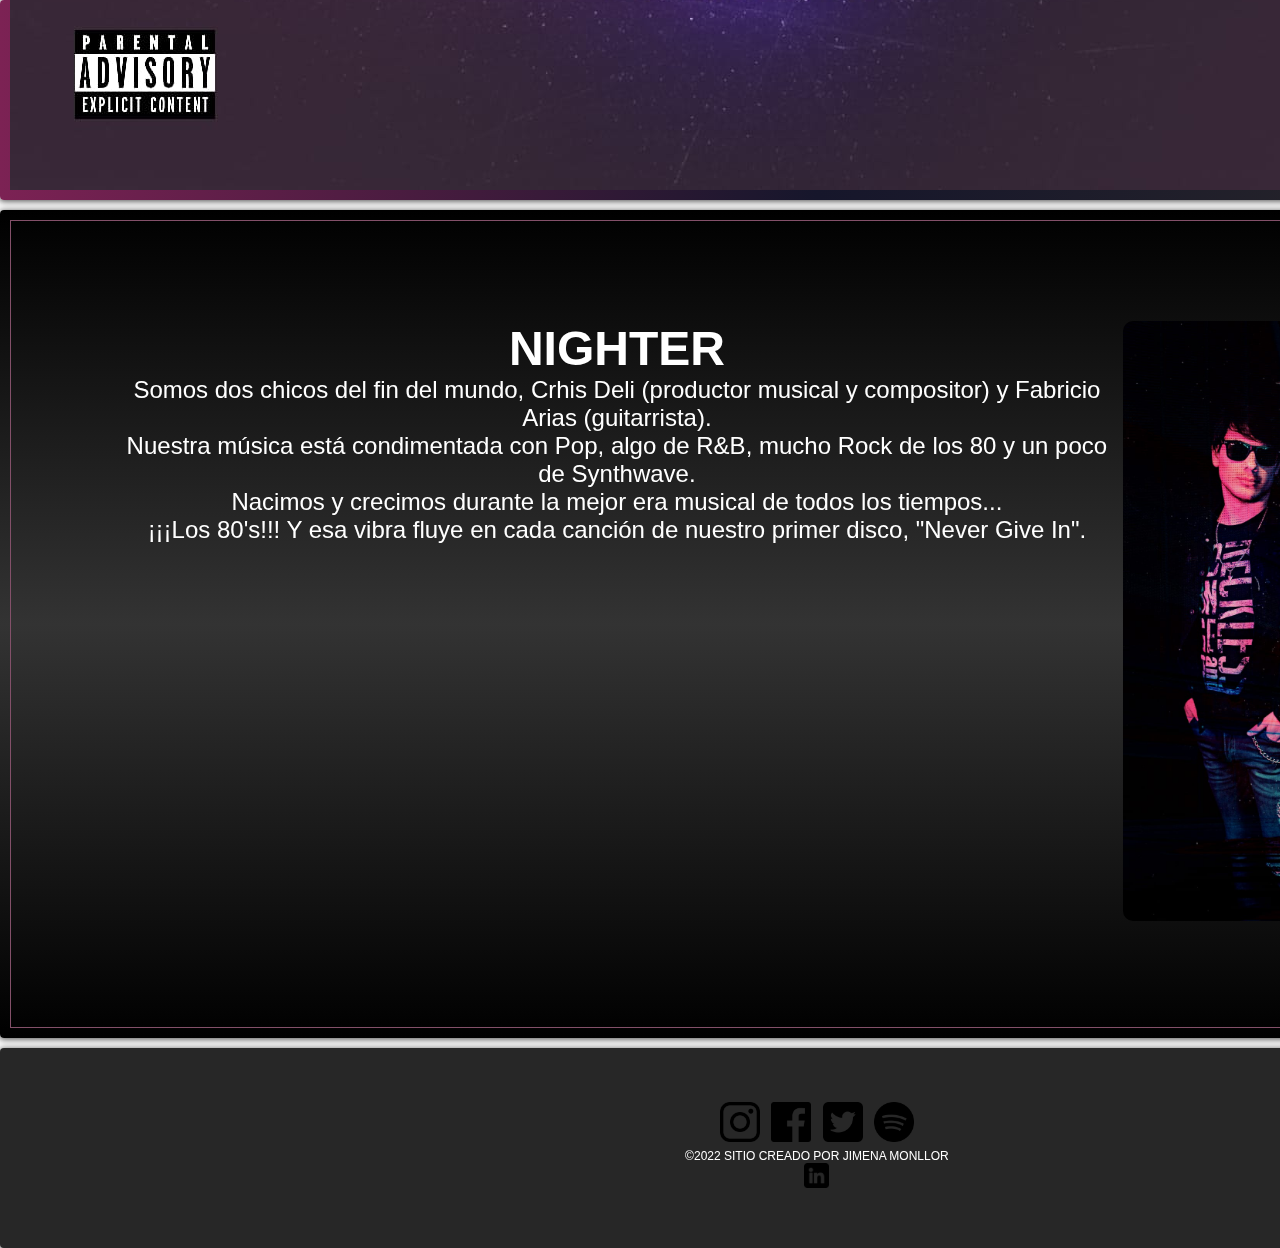
<file: index.html>
<!DOCTYPE html>
<html lang="en">

<head>
    <meta charset="UTF-8">
    <meta http-equiv="X-UA-Compatible" content="IE=edge">
    <meta name="viewport" content="width=device-width, initial-scale=1.0">
    <link rel="shortcut icon" href="./images/Front.jpeg">
    <link rel="stylesheet" href="./styles/styles.css" />
    <title>Nighter Official</title>
</head>

<body class="grid-container">
    <header class="header">
        <!--Inicio del Header-->
        <img class="header__logo" src="./images/Front.jpeg" alt="Logo"></a>
        <nav class="header__nav">

            <ul>
                <li>
                    <a href="index.html">HOME</a>
                </li>
                <li>
                    <a href="pages/integrantes.html">INTEGRANTES</a>
                </li>
                <li>
                    <a href="pages/galeria.html">GALERIA</a>
                </li>
                <li>
                    <a href="pages/discografia.html">DISCOGRAFIA</a>
                </li>
                <li>
                    <a href="pages/contacto.html">CONTACTO</a>
                </li>

            </ul>


        </nav>

    </header>
    <!--Final del Header-->

    <main class="main">
        <!--INICIO DE MAIN-->
        <section class="mainIndex__section">
            <div id="div1">

                <h1>NIGHTER</h1>
                <P>
                    Somos dos chicos del fin del mundo, Crhis Deli (productor musical y compositor)
                    y Fabricio Arias (guitarrista).<br>
                    Nuestra música está condimentada con Pop, algo de R&B, mucho Rock de los 80 y un poco de Synthwave.
                    <br>
                    Nacimos y crecimos durante la mejor era musical de todos los tiempos...<br>
                    ¡¡¡Los 80's!!! Y esa vibra fluye en cada canción de nuestro primer disco,
                    "Never Give In".
                </P>

            </div>
            <div id="div2">
                <img src="./images/ChicosPink.jpeg" alt="imagen de integrantes color rosa">
            </div>
        </section>




    </main>
    <!--FINAL DE MAIN-->

    <!--inicio de Footer-->

    <footer class="footer">
        <nav class="footer__nav">

            <ul>
                <li>
                    <a href="https://www.instagram.com/nighter.official/">
                        <img class="footer__logo" src="./images/instagram (2).png" alt="instagramLogo"></a>
                </li>

                <li>
                    <a href="https://www.facebook.com/">
                        <img class="footer__logo" src="./images/facebook (2).png" alt="facebookLogo"></a>
                </li>

                <li>
                    <a href="https://twitter.com/?lang=es">
                        <img class="footer__logo" src="./images/gorjeo (1).png" alt="TwitterLogo"></a>
                </li>
                <li>
                    <a href="https://open.spotify.com/artist/5bRLPnCc0zXBocPj20jfHN?si=_O0Vj6ESTPmFfPiMKABxTw">
                        <img class="footer__logo" src="./images/spotify.png" alt="SpotifyLogo"></a>
                </li>
            </ul>
        </nav>




        <div class="footer__copy">

            <p> ©2022 SITIO CREADO POR JIMENA MONLLOR</p>
            <a href="https://www.linkedin.com/in/jimena-monllor-9a1b30179">
                <img id="linkedin" src="./images/linkedin (2).png" alt="linkedinLogo"></a>


        </div>

    </footer>


</body>

</html>
</file>
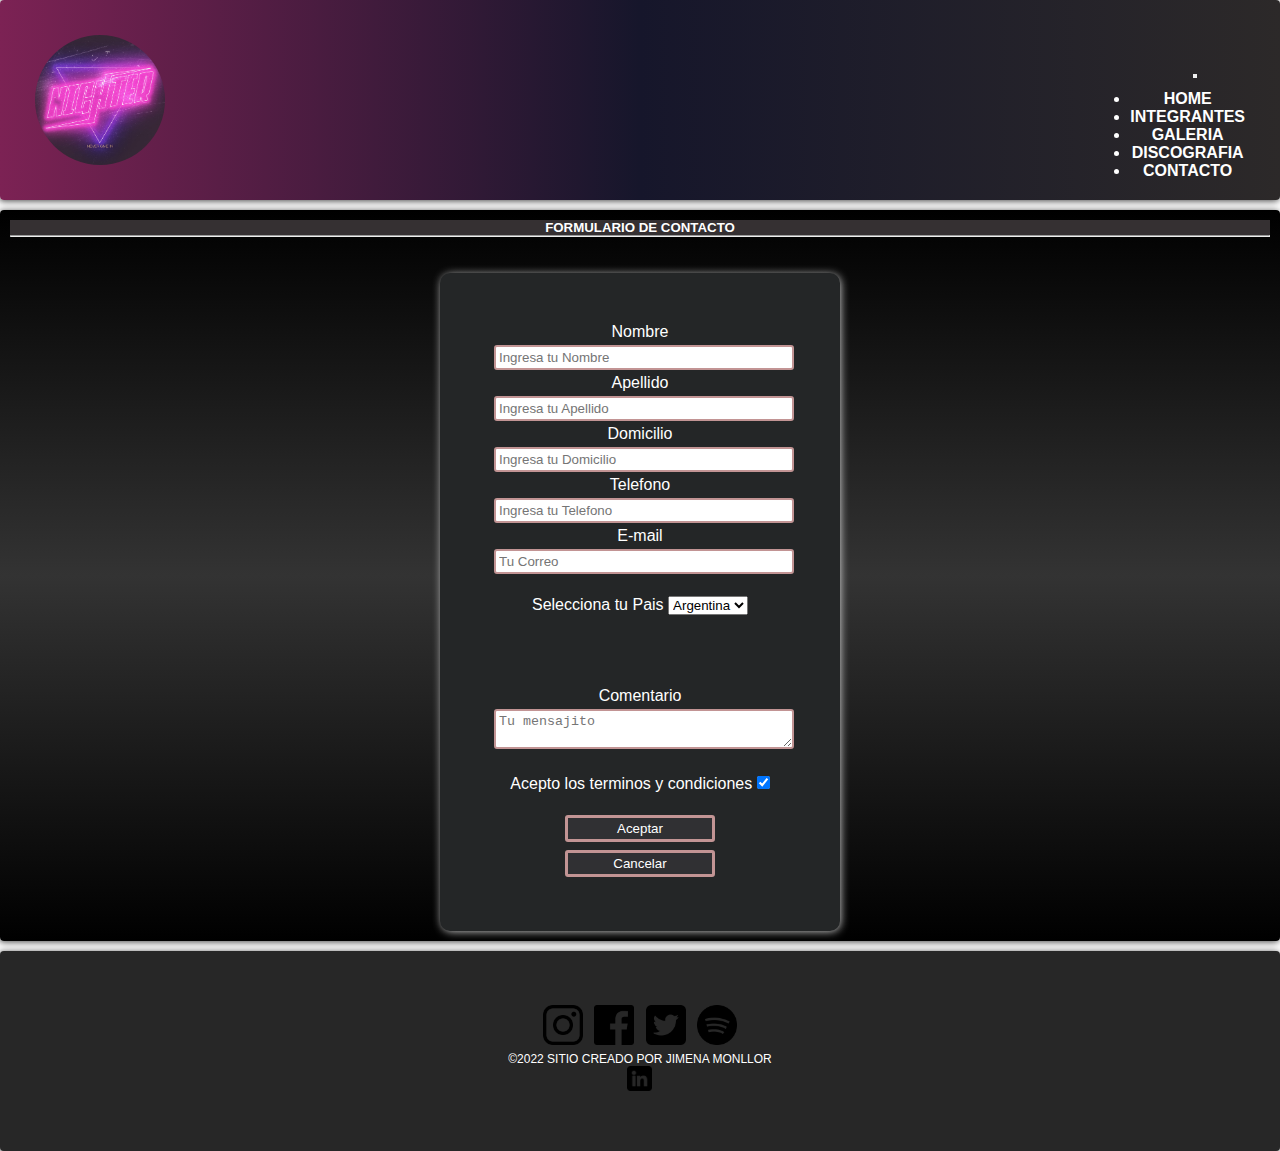
<file: pages/contacto.html>
<!DOCTYPE html>
<html lang="en">

<head>
    <meta charset="UTF-8">
    <meta http-equiv="X-UA-Compatible" content="IE=edge">
    <meta name="viewport" content="width=device-width, initial-scale=1.0">
    <link rel="shortcut icon" href="../images/Front.jpeg">
    <!--bootstrap-->
    <link href="https://cdn.jsdelivr.net/npm/bootstrap@5.1.3/dist/css/bootstrap.min.css" rel="stylesheet"
        integrity="sha384-1BmE4kWBq78iYhFldvKuhfTAU6auU8tT94WrHftjDbrCEXSU1oBoqyl2QvZ6jIW3" crossorigin="anonymous">
    <!--Mi css-->
    <link rel="stylesheet" href="../styles/styles.css" />
    <title>Nighter Official</title>
</head>

<body class="grid-container">
    <!--Inicio del Header-->
    <header class="header">
        
        <img class="navbar-brand" id="headerlogo" src="../images/Front.jpeg" alt="Logo"></a>
        <nav class="navbar navbar-expand-lg" class="headernav">
            <div class="container-fluid">
                
                <button class="navbar-toggler" type="button" data-bs-toggle="collapse"
                    data-bs-target="#navbarSupportedContent" aria-controls="navbarSupportedContent"
                    aria-expanded="false" aria-label="Toggle navigation">
                    <span class="navbar-toggler-icon"></span>
                </button>
                <div class="collapse navbar-collapse" class="navdiv"id="navbarSupportedContent">
                    <ul class="navbar-nav">
                        <li class="nav-item">
                            <a class="nav-link active" aria-current="page" href="../index.html">HOME</a>
                        </li>
                        <li class="nav-item">
                            <a class="nav-link active" aria-current="page" href="integrantes.html">INTEGRANTES</a>
                        </li>
                        <li class="nav-item">
                            <a class="nav-link" href="galeria.html">GALERIA</a>
                        </li>
                        <li class="nav-item">
                            <a class="nav-link active" aria-current="page" href="discografia.html">DISCOGRAFIA</a>
                        </li>
                        <li class="nav-item">
                            <a class="nav-link active" aria-current="page" href="contacto.html">CONTACTO</a>
                        </li>

                    </ul>
                </div>
            </div>
        </nav>
        <!--<img class="header__logo" src="../images/Front.jpeg" alt="Logo"></a>
        <nav class="header__nav">

            <ul>
                <li>
                    <a href="../index.html">HOME</a>
                </li>
                <li>
                    <a href="integrantes.html">INTEGRANTES</a>
                </li>
                <li>
                    <a href="galeria.html">GALERIA</a>
                </li>
                <li>
                    <a href="discografia.html">DISCOGRAFIA</a>
                </li>
                <li>
                    <a href="contacto.html">CONTACTO</a>
                </li>

            </ul>


        </nav>-->

    </header>
    <!--Final del Header-->

    <main class="main" id="contacto">
        <!--INICIO DE MAIN-->

        <div class="titulo1">

            <h5>FORMULARIO DE CONTACTO</h5>

        </div>
        <hr><br><br>

        <!--Formulario-->

        <form class="mainFormulario">

            <label for="Nombre">Nombre</label><br>
            <input id="Nombre" class="fila" type="text" placeholder="Ingresa tu Nombre"> <br>
            <label for="Apellido">Apellido</label> <br>
            <input id="Apellido" class="fila" type="text" placeholder="Ingresa tu Apellido"> <br>
            <label for="Domicilio">Domicilio</label><br>
            <input Id="Domicilio" class="fila" type="text" placeholder="Ingresa tu Domicilio"> <br>
            <label for="Telefono">Telefono</label><br>
            <input Id="Telefono" class="fila" type="text" placeholder="Ingresa tu Telefono"> <br>
            <label for="email" for="E-mail">E-mail</label><br>
            <input id="email" class="fila" type="email" placeholder="Tu Correo"><br><br>
            <label>Selecciona tu Pais</label>
            <select id="pais">
                <option>Argentina</option>
                <option>Mexico</option>
                <option>Uruguay</option>
                <option>Brasil</option>
            </select><br><br><br><br><br>
            <label for="Comentario">Comentario</label><br>
            <textarea id="Comentario" class="fila" placeholder="Tu mensajito"></textarea> <br><br>
            <label for="tyc">Acepto los terminos y condiciones</label>
            <input type="checkbox" checked><br><br>
            <input type="submit" class="boton" value="Aceptar">
            <input type="reset" class="boton" value="Cancelar">



        </form>
        <!--fin de formulario-->



    </main>
    <!--FINAL DE MAIN-->


    <!--inicio de Footer-->

    <footer class="footer">
        <nav class="footer__nav">

            <ul>
                <li>
                    <a href="https://www.instagram.com/nighter.official/">
                        <img class="footer__logo" src="../images/instagram (2).png" alt="instagramLogo"></a>
                </li>

                <li>
                    <a href="https://www.facebook.com/">
                        <img class="footer__logo" src="../images/facebook (2).png" alt="facebookLogo"></a>
                </li>

                <li>
                    <a href="https://twitter.com/?lang=es">
                        <img class="footer__logo" src="../images/gorjeo (1).png" alt="TwitterLogo"></a>
                </li>
                <li>
                    <a href="https://open.spotify.com/artist/5bRLPnCc0zXBocPj20jfHN?si=_O0Vj6ESTPmFfPiMKABxTw">
                        <img class="footer__logo" src="../images/spotify.png" alt="SpotifyLogo"></a>
                </li>
            </ul>
        </nav>




        <div>

            <p> ©2022 SITIO CREADO POR JIMENA MONLLOR</p>

            <a href="https://www.linkedin.com/in/jimena-monllor-9a1b30179"><img id="linkedin"
                    src="../images/linkedin (2).png" alt="linkedinLogo"></a>



        </div>

    </footer>

    <script src="https://cdn.jsdelivr.net/npm/bootstrap@5.1.3/dist/js/bootstrap.bundle.min.js"
        integrity="sha384-ka7Sk0Gln4gmtz2MlQnikT1wXgYsOg+OMhuP+IlRH9sENBO0LRn5q+8nbTov4+1p"
        crossorigin="anonymous"></script>
</body>

</html>
</file>
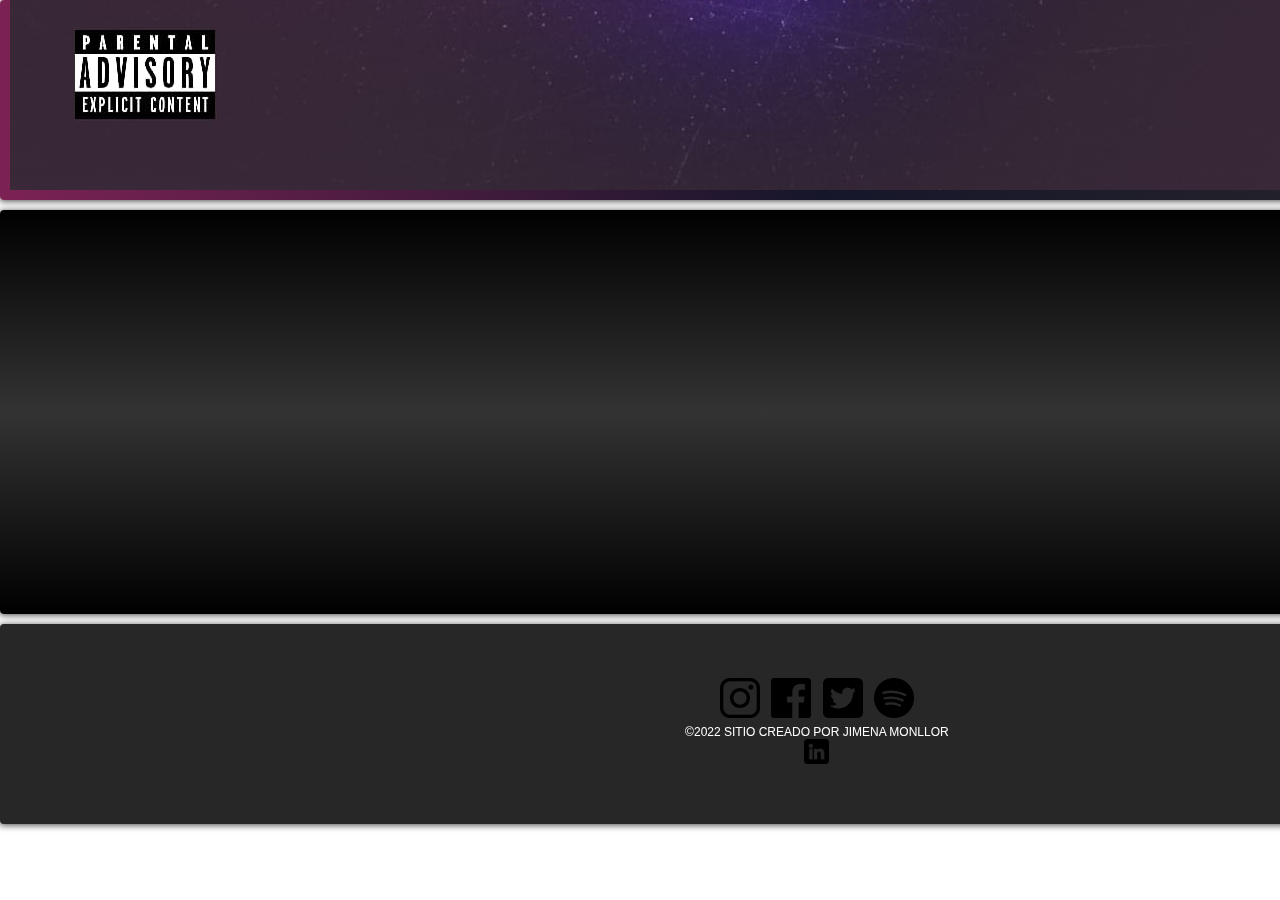
<file: pages/discografia.html>
<!DOCTYPE html>
<html lang="en">
<head>
    <meta charset="UTF-8">
    <meta http-equiv="X-UA-Compatible" content="IE=edge">
    <meta name="viewport" content="width=device-width, initial-scale=1.0">
    <link rel="shortcut icon" href="../images/Front.jpeg">
    <link rel="stylesheet" href="../styles/styles.css"/>
    <title>Nighter Official</title>
</head>

<body class="grid-container">
    <header class="header"> <!--Inicio del Header-->
        <img class="header__logo" src="../images/Front.jpeg" alt="Logo"></a>
        <nav class="header__nav">

            <ul>
                <li>
                    <a href="../index.html">HOME</a>
                </li>
                <li>
                    <a href="integrantes.html">INTEGRANTES</a>
                </li>
                <li>
                    <a href="galeria.html">GALERIA</a>
                </li>
                <li>
                    <a href="discografia.html">DISCOGRAFIA</a>
                </li>
                <li>
                    <a href="contacto.html">CONTACTO</a>
                </li>

            </ul>


        </nav>

    </header> <!--Final del Header-->

    <main class="main"> <!--INICIO DE MAIN-->

        <div>
            <iframe src="https://open.spotify.com/track/2qu9bylkVgdpBXhyMJaQlL?si=3cf13e5ba17b4481" width="300" height="380" frameborder="0" allowtransparency="true" allow="encrypted-media"></iframe>
        </div>



    </main> <!--FINAL DE MAIN-->

    
    <!--inicio de Footer-->

    <footer class="footer">
        <nav class="footer__nav">

            <ul>
                <li>
                    <a href="https://www.instagram.com/nighter.official/">
                        <img class="footer__logo" src="../images/instagram (2).png" alt="instagramLogo"></a>
                </li>

                <li>
                    <a href="https://www.facebook.com/">
                        <img class="footer__logo" src="../images/facebook (2).png" alt="facebookLogo"></a>
                </li>

                <li>
                    <a href="https://twitter.com/?lang=es">
                        <img class="footer__logo" src="../images/gorjeo (1).png" alt="TwitterLogo"></a>
                </li>
                <li>
                    <a href="https://open.spotify.com/artist/5bRLPnCc0zXBocPj20jfHN?si=_O0Vj6ESTPmFfPiMKABxTw">
                        <img class="footer__logo" src="../images/spotify.png" alt="SpotifyLogo"></a>
                </li>
            </ul>
        </nav>




        <div class="footer__copy">

            <p> ©2022 SITIO CREADO POR JIMENA MONLLOR</p>
            <a href="https://www.linkedin.com/in/jimena-monllor-9a1b30179">
                <img id="linkedin" src="../images/linkedin (2).png" alt="linkedinLogo"></a>


        </div>

    </footer>


</body>

</html>
</file>
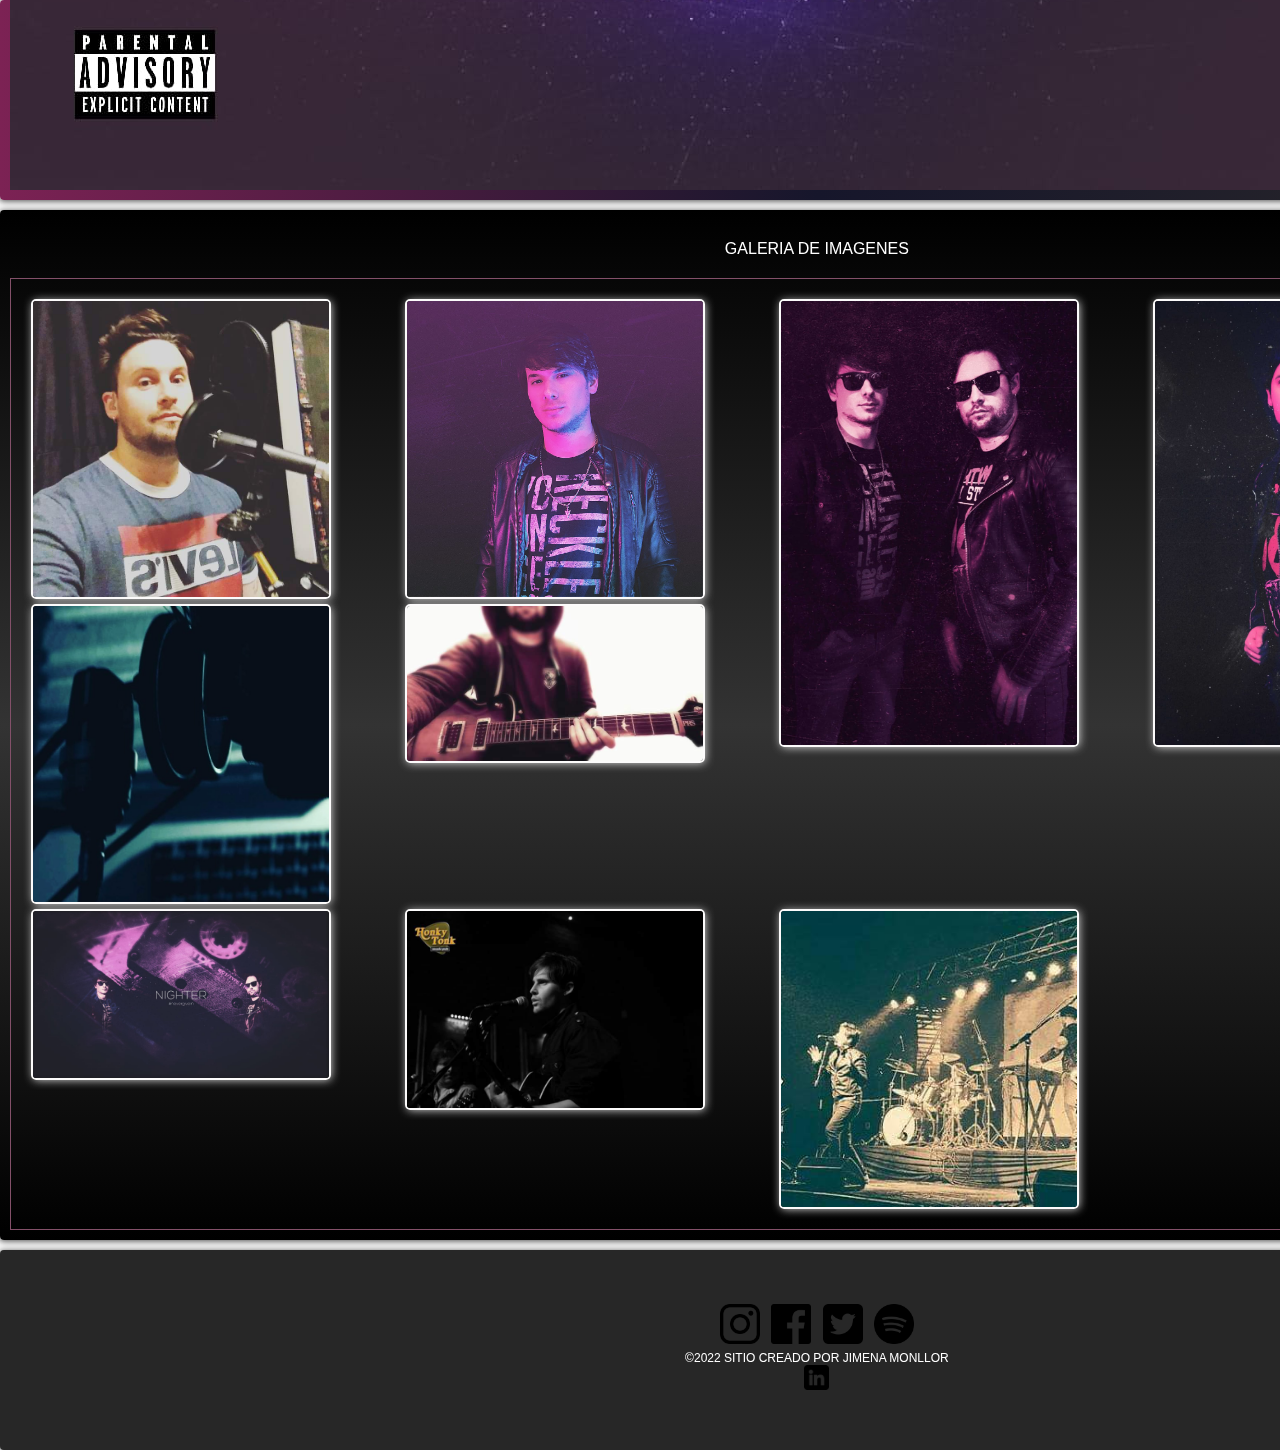
<file: pages/galeria.html>
<!DOCTYPE html>
<html lang="en">

<head>
    <meta charset="UTF-8">
    <meta http-equiv="X-UA-Compatible" content="IE=edge">
    <meta name="viewport" content="width=device-width, initial-scale=1.0">
    <link rel="shortcut icon" href="../images/Front.jpeg">
    <link rel="stylesheet" href="../styles/styles.css" />
    <title>Nighter Official</title>
</head>

<body class="grid-container">
    <header class="header">
        <!--Inicio del Header-->
        <img class="header__logo" src="../images/Front.jpeg" alt="Logo"></a>
        <nav class="header__nav">

            <ul>
                <li>
                    <a href="../index.html">HOME</a>
                </li>
                <li>
                    <a href="integrantes.html">INTEGRANTES</a>
                </li>
                <li>
                    <a href="galeria.html">GALERIA</a>
                </li>
                <li>
                    <a href="discografia.html">DISCOGRAFIA</a>
                </li>
                <li>
                    <a href="contacto.html">CONTACTO</a>
                </li>

            </ul>


        </nav>

    </header>
    <!--Final del Header-->

    <main class="main" id="galeria">
        <!--Inicio de Main-->

        <div class="galeriaTitulo">
            <h3">GALERIA DE IMAGENES</h3>
        </div>


        <div class="galeriaImagenes">

            <img src="../images/CrisMic.jpeg" alt="Cristian con microfono">
            <img src="../images/Fabri.jpeg" alt="Fabricio posando">
            <img class="alto" src="../images/Chicos.jpeg" alt="Duo">
            <img class="alto" src="../images/Cris.jpeg" alt="Cristian posando">
            <img src="../images/Mic.jpeg" alt="microfono">
            <img src="../images/CrisGuitar.jpeg" alt="Cris con guitarra">
            <img src="../images/NGIN.jpeg" alt="Nigther">
            <img src="../images/CrisHonky.jpeg" alt="Cris en Honky">
            <img src="../images/Recital.jpeg" alt="Recital">


        </div>



    </main>
    <!--FINAL DE MAIN-->

    <!--inicio de Footer-->

    <footer class="footer">
        <nav class="footer__nav">

            <ul>
                <li>
                    <a href="https://www.instagram.com/nighter.official/">
                        <img class="footer__logo" src="../images/instagram (2).png" alt="instagramLogo"></a>
                </li>

                <li>
                    <a href="https://www.facebook.com/">
                        <img class="footer__logo" src="../images/facebook (2).png" alt="facebookLogo"></a>
                </li>

                <li>
                    <a href="https://twitter.com/?lang=es">
                        <img class="footer__logo" src="../images/gorjeo (1).png" alt="TwitterLogo"></a>
                </li>
                <li>
                    <a href="https://open.spotify.com/artist/5bRLPnCc0zXBocPj20jfHN?si=_O0Vj6ESTPmFfPiMKABxTw">
                        <img class="footer__logo" src="../images/spotify.png" alt="SpotifyLogo"></a>
                </li>
            </ul>
        </nav>




        <div class="footer__copy">

            <p> ©2022 SITIO CREADO POR JIMENA MONLLOR</p>
            <a href="https://www.linkedin.com/in/jimena-monllor-9a1b30179">
                <img id="linkedin" src="../images/linkedin (2).png" alt="linkedinLogo"></a>


        </div>

    </footer>


</body>

</html>
</file>
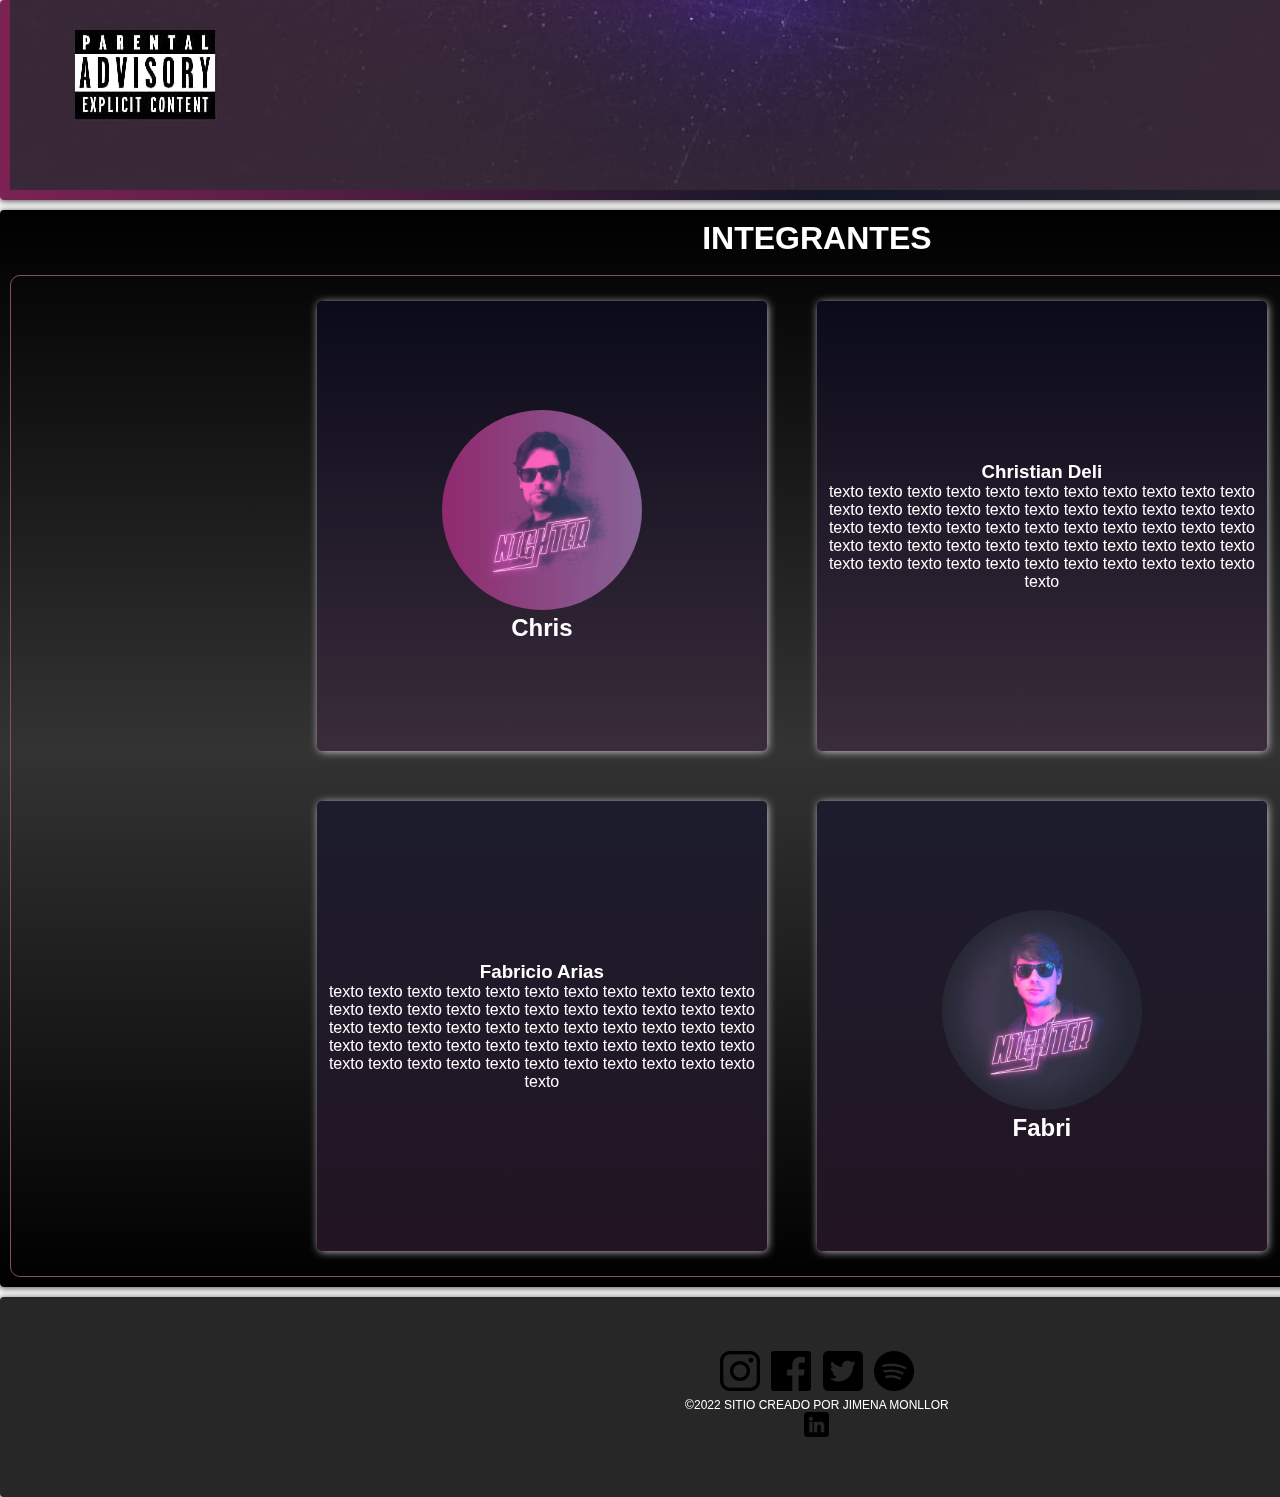
<file: pages/integrantes.html>
<!DOCTYPE html>
<html lang="en">

<head>
    <meta charset="UTF-8">
    <meta http-equiv="X-UA-Compatible" content="IE=edge">
    <meta name="viewport" content="width=device-width, initial-scale=1.0">
    <link rel="shortcut icon" href="../images/Front.jpeg">
    <link rel="stylesheet" href="../styles/styles.css" />
    <title>Nighter Official</title>
</head>

<body class="grid-container">
    <header class="header">
        <!--Inicio del Header-->
        <img class="header__logo" src="../images/Front.jpeg" alt="Logo"></a>
        <nav class="header__nav">

            <ul>
                <li>
                    <a href="../index.html">HOME</a>
                </li>
                <li>
                    <a href="integrantes.html">INTEGRANTES</a>
                </li>
                <li>
                    <a href="galeria.html">GALERIA</a>
                </li>
                <li>
                    <a href="discografia.html">DISCOGRAFIA</a>
                </li>
                <li>
                    <a href="contacto.html">CONTACTO</a>
                </li>

            </ul>


        </nav>

    </header>
    <!--Final del Header-->




    <main class= "main" id="integrantes">
        <!-- INICIO DE MAIN -->

        <H1 id="integrantesTitulo">INTEGRANTES</H1>

        <br>



        <div class="integrantesContenedor">

            <div class="musico">

                <div>
                    <img id="musicoImagen"
                        src="../images/CrisLogo.jpeg"
                        alt="Imagen Cristian">
                    <h2> Chris</h2>

                </div>
                <!--CIERRE DE LISTA NUMERADA-->
            </div>



            <div id="text" class="musico">

                <div>

                    <h3>Christian Deli</h3>

                    <p>
                        texto texto texto texto texto texto texto texto
                        texto texto texto texto texto texto texto texto
                        texto texto texto texto texto texto texto texto
                        texto texto texto texto texto texto texto texto
                        texto texto texto texto texto texto texto texto
                        texto texto texto texto texto texto texto texto
                        texto texto texto texto texto texto texto texto
                    </p>

                </div>
            </div>

            <div id="text" class="musico">

                <div>
                    <h3>Fabricio  Arias</h3>

                    <p>
                        texto texto texto texto texto texto texto texto
                        texto texto texto texto texto texto texto texto
                        texto texto texto texto texto texto texto texto
                        texto texto texto texto texto texto texto texto
                        texto texto texto texto texto texto texto texto
                        texto texto texto texto texto texto texto texto
                        texto texto texto texto texto texto texto texto
                    </p>

                </div>
            </div>

            <div class="musico">

                <div>

                    <img id="musicoImagen" src="../images/FabriLogo.jpeg"
                        alt="FabriLogo"></li>
                    <h2>Fabri</h2>
                    

                </div>
            </div>

        </div>


    </main>

    <!--FINAL DE MAIN-->


    <!--inicio de Footer-->

    <footer class="footer">
        <nav class="footer__nav">

            <ul>
                <li>
                    <a href="https://www.instagram.com/nighter.official/">
                        <img class="footer__logo" src="../images/instagram (2).png" alt="instagramLogo"></a>
                </li>

                <li>
                    <a href="https://www.facebook.com/">
                        <img class="footer__logo" src="../images/facebook (2).png" alt="facebookLogo"></a>
                </li>

                <li>
                    <a href="https://twitter.com/?lang=es">
                        <img class="footer__logo" src="../images/gorjeo (1).png" alt="TwitterLogo"></a>
                </li>
                <li>
                    <a href="https://open.spotify.com/artist/5bRLPnCc0zXBocPj20jfHN?si=_O0Vj6ESTPmFfPiMKABxTw">
                        <img class="footer__logo" src="../images/spotify.png" alt="SpotifyLogo"></a>
                </li>
            </ul>
        </nav>




        <div class="footer__copy">

            <p> ©2022 SITIO CREADO POR JIMENA MONLLOR</p>
            <a href="https://www.linkedin.com/in/jimena-monllor-9a1b30179">
                <img id="linkedin" src="../images/linkedin (2).png" alt="linkedinLogo"></a>


        </div>

    </footer>


</body>

</html>
</file>
<file: styles/styles.css>
*{
    box-sizing: border-box;
    margin: 0;
    padding: 0;
    color: rgb(255, 255, 255);
}
html{
    height: 100%;
}

.grid-container>*{
    box-shadow: -1px 1px 7px 0px rgba(0,0,0,0.75);
    border-radius: 4px;
    padding: 10px;
    text-align: center;
    font-family:'Trebuchet MS', 'Lucida Sans Unicode', 'Lucida Grande', 'Lucida Sans', Arial, sans-serif;
    min-height: 100%;
    
}

.header{
    grid-area: header;
    display: flex;
    align-items: flex-end;
    background-image: linear-gradient(to left, rgb(44, 41, 41),rgb(22, 22, 43), rgb(124, 34, 84));
    justify-content: space-between;
    padding: 10px;
    height: 100%;
}

#headerlogo {
    height: 130px;
    border-radius:100px;
    transform: translate(25px, -25px);  
}

.headernav{
    color: #fafafa;
    list-style-type: none;
    height: 100px;
    display: flex;
    justify-content: end;
    align-items: center;
}

.navbar-nav {
    padding: 10px;
    margin-right: 15px;
    display: inline-block;
    
}

.nav-item a {
   
    text-decoration: none;
    font-size: 16px;
    font-weight: bold;
    transition: all 1s;
   }

   .nav-item a:hover {
    color: rgb(218, 112, 212);
    font-size: 18px;
   }

/*------------------FINAL DEL HEADER------------------*/


.main{
    grid-area: main;
    background-image: linear-gradient(to top, #000000,#333333,#000000);}


/*--INICIO DE INDEX--*/

.mainIndex__section {
    grid-template:
    "div1 div2" 300%
    "div1 div2" 1fr /
    1fr  1fr;
    padding: 100px;
    display: flex;
    justify-content: space-between;
    font-size: 24px;
    border: 1px solid #835069
    
}

.mainIndex__section img {
    width: 400px;
    height: 600px;
    border-radius: 10px;
}



/*INICIO DE INTEGRANTES*/

.integrantes {
   
    align-items: center;
    padding: 50px;
}

#integrantesTitulo {
    
    text-align: center;
    
    
}


.integrantesContenedor {

    display: grid;    
    grid-template-columns: repeat(2, 500px);
    grid-template-rows: repeat(2,500px);
    align-items: center;
    justify-content: center;
    max-width: 100%;
    border-radius: 10px;
    border: 1px solid #835069

}


.musico {
    display: flex;
    align-items: center;
    justify-content: center;
    box-shadow: 1px 1px 10px -1px rgba(252, 252, 252, 0.884);
    background-image:linear-gradient(rgba(12, 12, 44, 0.527),rgba(65, 37, 65, 0.507));
    width: 450px;
    height: 450px;
    border-radius: 5px;
   

}


#musicoImagen {

    border-radius: 1000px;
    width: 200px;
    height: 200px;
    padding: 0px;

}


/*---------------------FINAL DE INTEGRANTES------------------------*/

/*INICIO DE GALERIA*/



.galeriaTitulo {
    text-align: center;
    color: #e0daf0;
    font-size: 16;
    padding: 20px;
}


.galeriaImagenes {
    width: 95%;
    border: 1px solid #835069;
    display: grid;
    grid-template-columns: repeat(auto-fill, minmax(350px, 1fr));
    grid-auto-rows: minmax(200px, auto);
    gap: 5px;
    padding: 20px;
    grid-auto-flow: dense;
   
}
@media (min-width:600px){
.alto{
    grid-row: span 2;
}
}

.galeriaImagenes img {
    width: 300px;
    border-radius: 5px;
    border: 2px solid rgb(252, 251, 251);
    box-shadow: 1px 1px 10px -1px rgba(252, 252, 252, 0.884);
    transition: all 1.5s;
}
.galeriaImagenes img:hover {
    width: 320px;
    
}

/*---------------------FINAL DE GALERIA---------------------------*/


/*------------INICIO DE CONTACTO-------------*/

.titulo1 {
    text-align: center;
    color: #f4f2f7;
    background-color: #353032;
    border: #f4f2f7 2px;
}

.mainFormulario {
    background-color: rgb(36, 38, 39);
    border-color: #835069;
    color: #f1eff7;
    border-radius: 10px;
    box-shadow: 1px 1px 10px -1px rgba(252, 252, 252, 0.884);
    margin: auto;
    padding: 50px;
    width: 90%;
    max-width: 400px;
    height: auto;
    font-size: 16px;
    text-align:center;
}

.fila {
    border: solid 2px rgb(194, 148, 148);
    border-radius: 3px;
    padding: 3px;
    margin: 4px;
    width: 300px;

}

.boton {
    border: solid 3px rgb(194, 148, 148);
    background-color: #303033;
    border-radius: 3px;
    padding: 3px;
    margin: 4px;
    width: 150px;

}
#pais{
    color:rgb(0, 0, 0);
}
/*----------FINAL DE CONTACTO--------------------*/



/*INICIO FOOTER*/
.footer {
    grid-area: footer;
    background-color: rgb(39, 39, 39);
    display: flex;
    flex-direction: column;
    align-items: center;
    padding: 50px;
    height: 100%;
    font-size: 12px;
}

.footer__nav ul {
    list-style-type: none;

}

.footer__nav ul li {
    padding: 4px;
    display: inline-block;

}

.footer__logo{
    height: 40px;
    transition: all 1.5s;

}
.footer__logo:hover{
    height: 45px;
}

#linkedin{
    height: 25px;
    transition: all 1.5s;   
}
#linkedin:hover{
    height: 30px;
}

/*------------------FINAL DE FOOTER------------------*/




.grid-container{
    display: grid;
    gap:10px;
    grid-template-areas:
    "header"
    "main"
    "footer";

}
 
/*Vista Tableta*/
@media (min-width:600px){
    .grid-container{        
        grid-template:
        "header  header"   100px
        "main main"        auto
        "footer footer"    100px /
         200px  auto;
    
    }

}

/*Vista Desktop*/
@media (min-width:900px){
    .grid-container{        
        grid-template:
        "header header header" 200px
        "main  main  main"   auto
        "footer footer footer" 200px /
          200px  auto  200px;
    
    }

}
</file>
